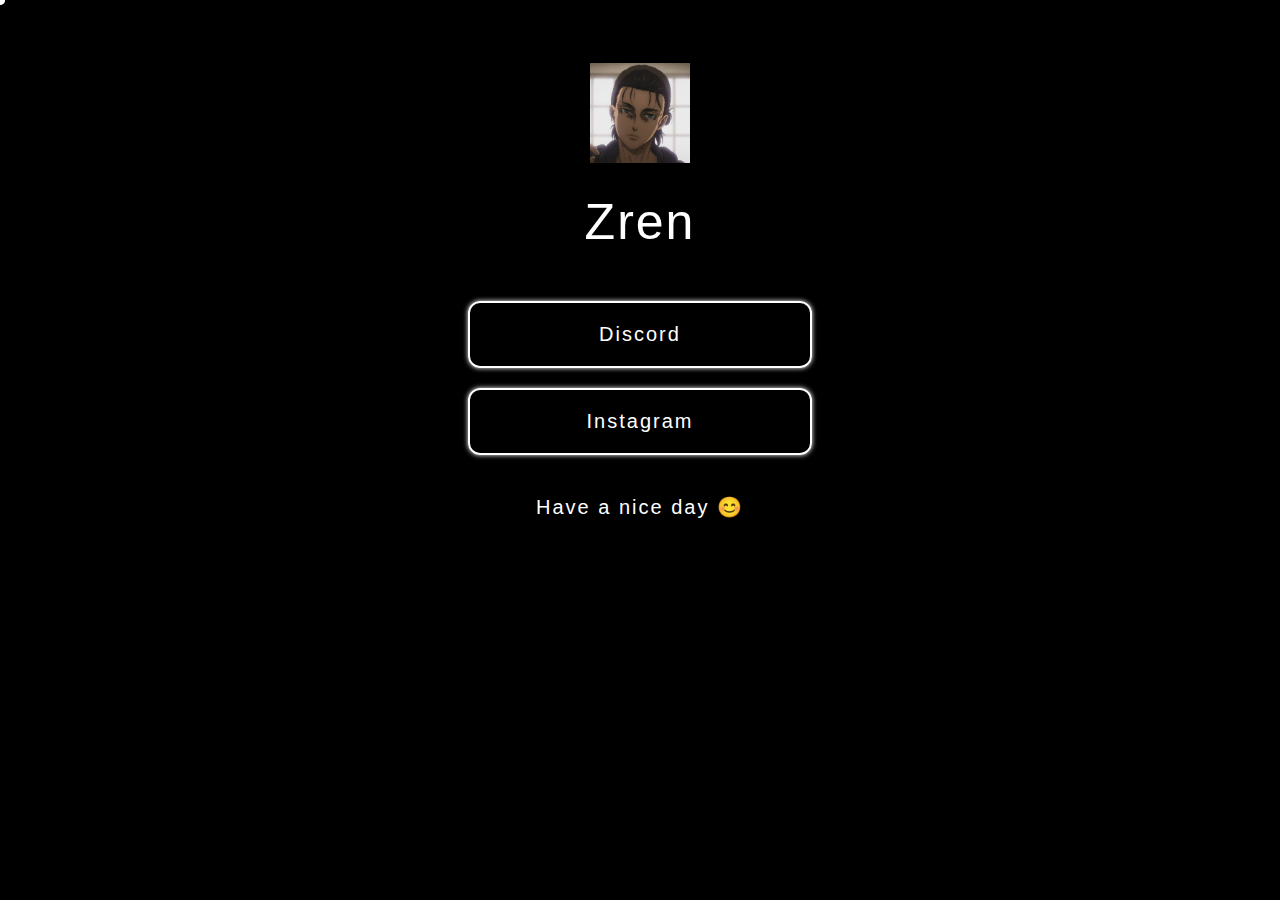
<file: index.html>
<!DOCTYPE html>
<html Lang='en'>
    <head>
        <link rel="icon" href="images/pfp.jpg">
        <meta charset="UTF-8">
        <meta name="viewport" content="width=device-width, initial-scale=1.0">
        <link rel="stylesheet" href="./css/styles.css">
        <title>Zren's Page</title>
        <meta property="og:title" content="Zren's Page">
        <link rel="shortcut icon" type="image/png" href="./images/pfp.jpg">
        <meta property="og:locale" content="en_US">
        <meta name="description" content="Hey there I'm Zren and this is my website :D">
        <meta property="og:description" content="Hey there I'm Zren and this is my website :D">
        <meta property="og:image:type" content="image/webp">
        <meta property="og:image" content="https://cdn.discordapp.com/attachments/990563102691049492/1025414241626361936/images.jpg">
    </head>
    <body>
        <script src='./js/anti-right-click.js'></script>

        <img draggable="false "src="./images/pfp.jpg" class="profile-picture">

        <div class="profile-name">Zren</div>
        
        <a href="/discord/" aria-label="discord" target="_blank", class="links">Discord</a>
        <a href="/insta/" aria-label="instagram" target="_blank", class="links">Instagram</a>

        <div class="footer">Have a nice day 😊</div>

        <div class="cursor"></div>
        <script src="./js/cursor.js"></script>
    </body>
</html>
</file>
<file: css/styles.css>
body {
    background-color: var(--background);
    color:white;
    font-family: 'Open Sans', sans-serif;
    font-size: 15px;
    letter-spacing: 2px;
}

body {
    background: linear-gradient(50deg, #000000, #000000, #000000, #000000);
    background-size: 500% 500%;
    animation: gradient 10s ease infinite;
}

*{
    cursor: none;
}

img {
    size: 60%;
}

.profile-picture {
    display: block;
    margin-left: auto;
    margin-right: auto;
    margin-top: 5%;
    height: auto;
    max-width: 100px;
    width: 150px;
}

.profile-name {
    text-align: center;
    padding: 30px;
    font-size: 50px;
}

.links {
    text-align: center;
    margin-top: 20px;
    padding: 20px;
    border: 1px solid white;
    border-width: 2px;
    border-radius: 12px;
    width: 300px;
    font-size: 20px;
    display: block;
    margin-left: auto;
    margin-right: auto;
}

a {
    text-decoration: none;
    color: white;
    transition: color 1s;
    box-shadow : 0 0 5px #ffff ;
}

.footer {
    text-align: center;
    margin-top: 40px;
    font-size: 20px;
}

a:hover {
    color: black;
    background: white;
}

.cursor{
    position: absolute;
    top: 0;
    left: 0;
    height: 30px;
    width: 30px;
    border-radius: 50px;
    transform: translate(-50%, -50%);
    pointer-events: none;
  }

.cursor::after,.cursor::before{
    content: '';
    position: absolute;
    top: 50%;
    left: 50%;
    transform: translate(-50%, -50%);
    background-color: white;
    height: 10px;
    width: 10px;
    border-radius: 50px;
}

.cursor::before{
    background-color: rgb(255, 255, 255);
}

.cursor.click::before{
    animation: click 1s ease  forwards;
    background-color: rgb(255, 255, 255);
}

@keyframes click{
    0%{
       opacity: 1;
       transform:translate(-50%, -50%) scale(1);
    }
    100%{
       opacity: 0;
       transform: translate(-50%, -50%) scale(7);
    }
}

::-webkit-scrollbar {
    width: 10px;
  }
  
::-webkit-scrollbar-track {
    background: #f1f1f1;
}
  
::-webkit-scrollbar-thumb {
    background: #888;
}
  
::-webkit-scrollbar-thumb:hover {
    background: #555;
}

@keyframes gradient {
    0% {
        background-position: 0% 50%;
    }
    50% {
        background-position: 100% 50%;
    }
    100% {
        background-position: 0% 50%;
    }
}
</file>
